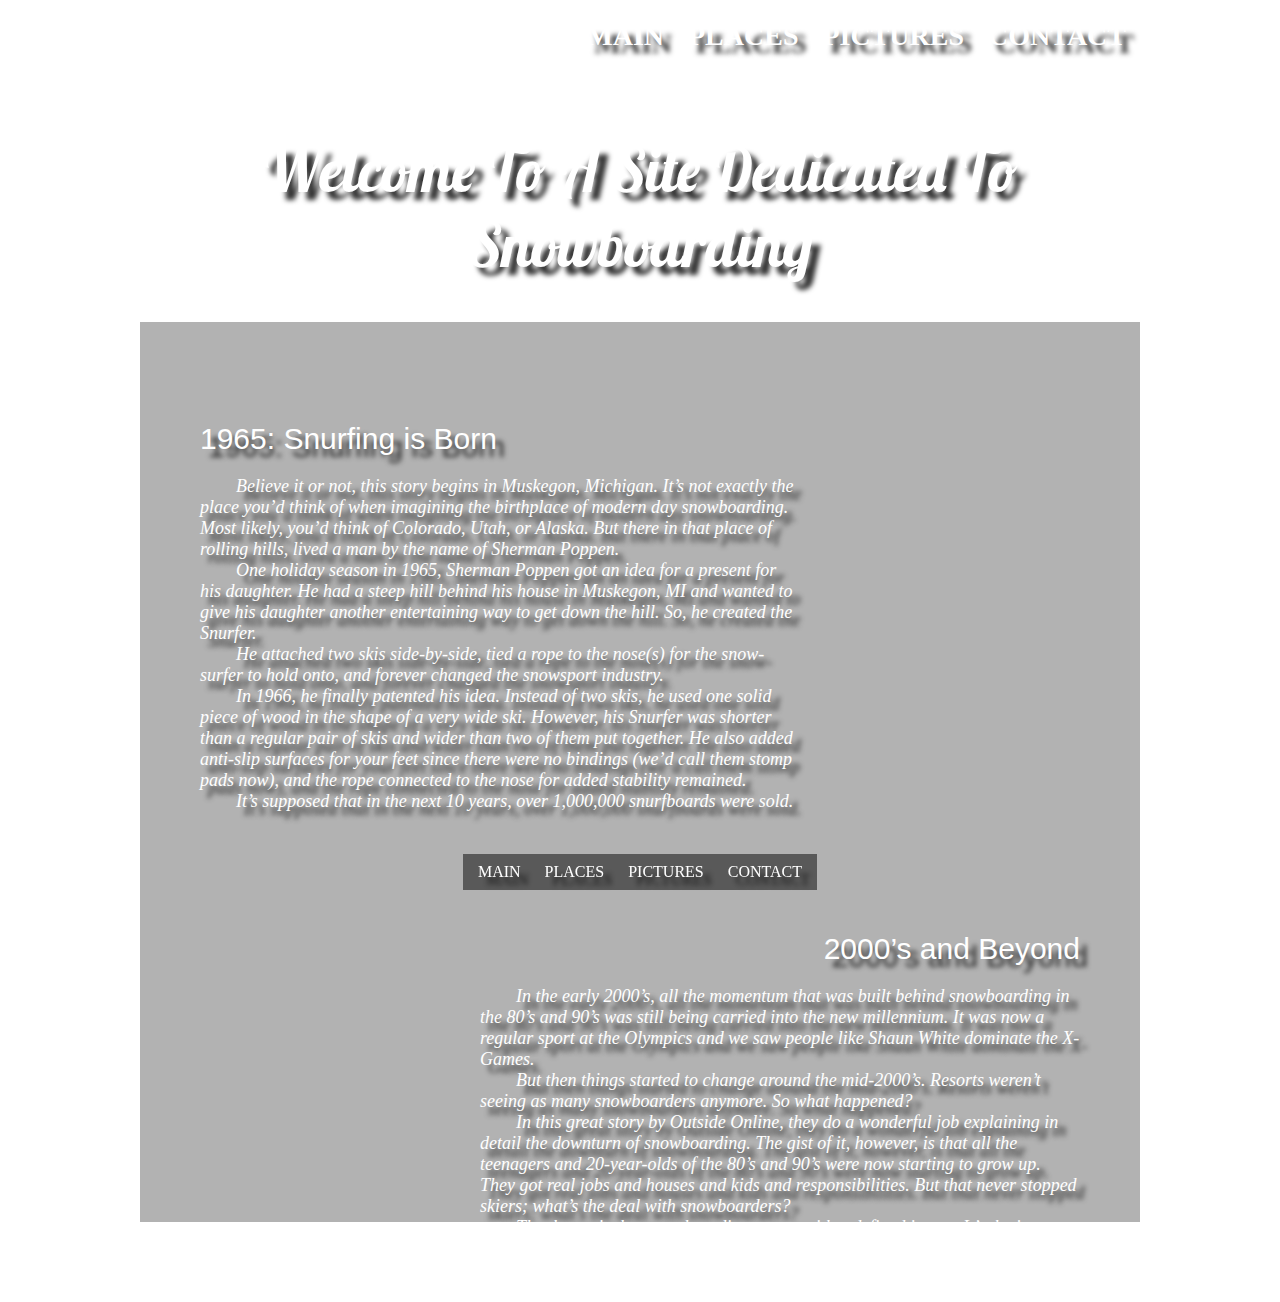
<file: Index.html>
<!DOCTYPE html>
<html lang="en" class="mainformat">
<head>
    <meta charset="UTF-8">
    <meta name="viewport" content="width=device-width, initial-scale=1.0">
    <title>Snowboarding Main</title>
    <link rel="stylesheet" href="index.css">
    <link href="https://fonts.googleapis.com/css?family=Lobster&display=swap" rel="stylesheet">
    <link href="https://fonts.googleapis.com/css?family=Acme&display=swap" rel="stylesheet">
</head>

<body>
    <header>
        <div class="navmenu">
        <nav>
            <ul>
                <li><a href="index.html">main</a></li>
                <li><a href="places.html">places</a></li>
                <li><a href="pictures.html">pictures</a></li>
                <li><a href="contact.html">contact</a></li>
            </ul>
        </nav>
        </div>
    </header>
    <div>
        <h1 class="focus-in-expand" id="texttitle">Welcome To A Site Dedicated To <br> Snowboarding</h1> 
    </div>
    <div class="textblock">
            <div class="h1block">
                <h2>1965: Snurfing is Born</h2>
                    <p>Believe it or not, this story begins in Muskegon, Michigan. It’s not exactly the place you’d think of when imagining the birthplace of modern day snowboarding. Most likely, you’d think of Colorado, Utah, or Alaska. But there in that place of rolling hills, lived a man by the name of Sherman Poppen.</p>
                    <p>One holiday season in 1965, Sherman Poppen got an idea for a present for his daughter. He had a steep hill behind his house in Muskegon, MI and wanted to give his daughter another entertaining way to get down the hill. So, he created the Snurfer.</p>             <p>He attached two skis side-by-side, tied a rope to the nose(s) for the snow-surfer to hold onto, and forever changed the snowsport industry.</p> 
                    <p>In 1966, he finally patented his idea. Instead of two skis, he used one solid piece of wood in the shape of a very wide ski. However, his Snurfer was shorter than a regular pair of skis and wider than two of them put together. He also added anti-slip surfaces for your feet since there were no bindings (we’d call them stomp pads now), and the rope connected to the nose for added stability remained.</p> 
                    <p>It’s supposed that in the next 10 years, over 1,000,000 snurfboards were sold.</p>
                    
            </div>
            <div class="h2block">
                <h2 class="righth2">2000’s and Beyond</h2>
                    <p>In the early 2000’s, all the momentum that was built behind snowboarding in the 80’s and 90’s was still being carried into the new millennium. It was now a regular sport at the Olympics and we saw people like Shaun White dominate the X-Games.</p>
                    <p>But then things started to change around the mid-2000’s. Resorts weren’t seeing as many snowboarders anymore. So what happened?</p>
                    <p>In this great story by Outside Online, they do a wonderful job explaining in detail the downturn of snowboarding. The gist of it, however, is that all the teenagers and 20-year-olds of the 80’s and 90’s were now starting to grow up. They got real jobs and houses and kids and responsibilities. But that never stopped skiers; what’s the deal with snowboarders?</p>
                    <p>The theory is that snowboarding comes with a defined image. It’s the image that those early pioneers made as 20 year olds, and it never changed. The baggy pants, straight-brimmed hats, and cocky attitude was the mold you “had” to fit in order to ride. As people grew out of that mold, they no longer rode but the image remained the same. It’s as if the image defines the rider instead of the riders defining the image.</p>
                    <p>So now we have an image that largely only appeals to the same late-teens to 20-year-old crowds. But those same kids are now picking skiing over snowboarding instead for whatever reason. The older riders are moving on and the new generation isn’t finding it appealing.</p>
                    <p>My personal opinion is that snowboarding is here to stay. Everything in the world is cyclical, and snowboarding is still a young sport in the grand scheme of things.</p>
                    <p>In the 70’s I’m sure it was viewed as a fad. Then it took hold in the 80’s. By the 90’s, it had made its first peak and declared that it is here to stay. But nothing can keep going up and up forever. There will always be a downturn at some point, and we are just now seeing the first one. Just as snowboarding was peaking and growing wild with popularity, I’m sure skiers saw their numbers fall and wondered why as well.</p>
                    <p>So will snowboarding take a hit for the coming decade(s)? Yes, probably. But it will weather the storm. There will always be a community of riders no matter how small it gets. And then one day, BOOM! Some new innovation or technology will emerge and it will come back on the upswing.</p>
                    <p>I mean… People are STILL buying Snurfboards.</p>
                    <p style="text-align: left; color: rgb(202, 202, 202);">Sandel, David. "A Brief History of snowboarding". liftopia. December 23, 2014.</p>
            </div>    
    </div>


    

</body>
<footer>
    <ul>
        <li><a href="index.html">main</a></li>
        <li><a href="places.html">places</a></li>
        <li><a href="pictures.html">pictures</a></li>
        <li><a href="contact.html">contact</a></li>
    </ul>
</footer>
</html>
</file>
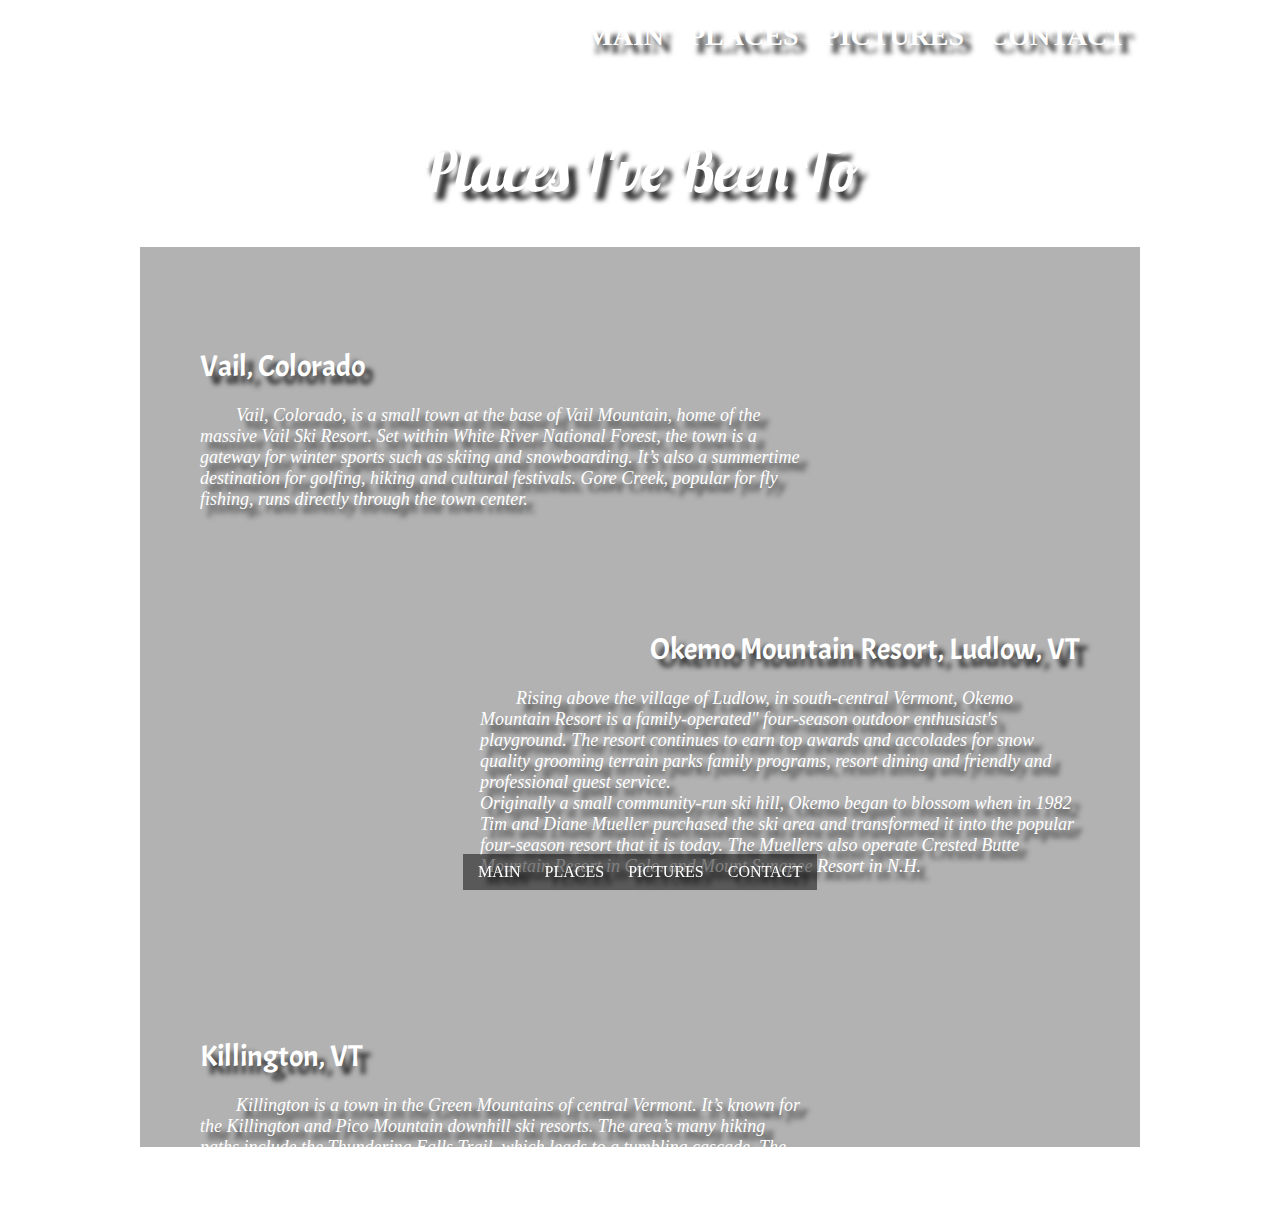
<file: Places.html>
<!DOCTYPE html>
<html lang="en" class="mainformat">
<head>
    <meta charset="UTF-8">
    <meta name="viewport" content="width=device-width, initial-scale=1.0">
    <title>Snowboarding Places</title>
    <link rel="stylesheet" href="index.css">
    <link href="https://fonts.googleapis.com/css?family=Lobster&display=swap" rel="stylesheet">
    <link href="https://fonts.googleapis.com/css?family=Acme&display=swap" rel="stylesheet">
</head>

<body>
    <header>
        <div class="navmenu">
        <nav>
            <ul>
                <li><a href="index.html">main</a></li>
                <li><a href="places.html">places</a></li>
                <li><a href="pictures.html">pictures</a></li>
                <li><a href="contact.html">contact</a></li>
            </ul>
        </nav>
        </div>
    </header>
    <div>
        <h1 class="focus-in-expand" id="texttitle">Places I've Been To</h1> 
    </div>
    <div class="textblock">
        
            <div class="h1block">
                <h2 class="acme">Vail, Colorado</h2>
                    <p>Vail, Colorado, is a small town at the base of Vail Mountain, home of the massive Vail Ski Resort. Set within White River National Forest, the town is a gateway for winter sports such as skiing and snowboarding. It’s also a summertime destination for golfing, hiking and cultural festivals. Gore Creek, popular for fly fishing, runs directly through the town center.</p>
            </div>
            <div class="h2block">
                <h2 class="acme righth2">Okemo Mountain Resort, Ludlow, VT</h2>
                    <p>Rising above the village of Ludlow, in south-central Vermont, Okemo Mountain Resort is a family-operated" four-season outdoor enthusiast's playground. The resort continues to earn top awards and accolades for snow quality grooming terrain parks family programs, resort dining and friendly and professional guest service.<br>
                    Originally a small community-run ski hill, Okemo began to blossom when in 1982 Tim and Diane Mueller purchased the ski area and transformed it into the popular four-season resort that it is today. The Muellers also operate Crested Butte Mountain Resort in Colo. and Mount Sunapee Resort in N.H.</p>
            </div>
            <div class="h1block">
                <h2 class="acme">Killington, VT</h2>
                    <p>Killington is a town in the Green Mountains of central Vermont. It’s known for the Killington and Pico Mountain downhill ski resorts. The area’s many hiking paths include the Thundering Falls Trail, which leads to a tumbling cascade. The long-distance Appalachian and Long trails both cut through the town. West of Killington, old-growth hardwood trees, including sugar maples and beeches, fill Gifford Woods State Park.</p>
            </div>
            <div class="h2block">
                <h2 class="acme righth2">Boone, NC</h2>
                    <p>Boone is a town in North Carolina’s Blue Ridge Mountains. In Daniel Boone Park, the Hickory Ridge Living History Museum re-creates 1700s homestead life. Also in the park, the long-running seasonal drama “Horn in the West” evokes the struggles of pioneers like Boone. The Blue Ridge Parkway winds past town, offering mountain views. Nearby, Grandfather Mountain features a high suspension footbridge and a nature museum.</p>
            </div>
            <!-- <div class="h2block">
                <h2>Some text here</h2>
                    <p>Some text here</p>
            </div> -->
            
    </div>


    

</body>
<footer>
    <ul>
        <li><a href="index.html">main</a></li>
        <li><a href="places.html">places</a></li>
        <li><a href="pictures.html">pictures</a></li>
        <li><a href="contact.html">contact</a></li>
    </ul>
</footer>
</html>
</file>
<file: index.css>
* { margin:0; padding:0; }
html::-webkit-scrollbar { 
    display: none; 
}
     

.textblock::-webkit-scrollbar { 
    display: none; 
}
.mainformat {
    background: url(https://images.unsplash.com/photo-1464852045489-bccb7d17fe39?ixlib=rb-1.2.1&ixid=eyJhcHBfaWQiOjEyMDd9&auto=format&fit=crop&w=1275&q=80) no-repeat center center fixed ;
    /* background-repeat: no-repeat; */
    -webkit-background-size: cover;
    -moz-background-size: cover;
    -o-background-size: cover;
    /* background-attachment: fixed; */
    background-size: cover;
       
}
.navmenu {
    margin: auto;
    margin-top: 0px;
    max-width: 1000px;
}
li:hover {
    transform: scale(1.2);
}
header a:hover {  
    color: tomato; 
}

header ul {
    margin-right: 14px;
    text-align: right;
    white-space: nowrap;
}

header li {
    display: inline-block;
    list-style: none;
    font-size: 28px;
    text-transform: uppercase;
    margin-left: 20px;
    font-weight: bold;
    font-family: candara;
    text-shadow: 8px 8px 5px rgba(0, 0, 0, 0.8);
    
}
nav a {
    text-decoration: none;
    color: white;
}

header nav {
    position: relative;
    right: 0px;
    top: 20px;
}
footer li {
    display: inline-block;
    align-self: center;
    font-family: candara;
    text-transform: uppercase;
    margin: 4px 10px;
    text-shadow: 8px 8px 5px rgba(0, 0, 0, 0.8);
}
footer a {
    text-decoration: none;
    color: white;
}
footer a:hover {
    color: tomato;
}
footer ul {
    display: inline-block;
    background-color:rgba(0, 0, 0, 0.5);
    padding: 5px;

    white-space: nowrap;
}
footer {
    position: fixed;
    left: 0px;
    bottom: 10px;
    width: 100%;
    text-align: center;
}
body {
    position: relative;
    width: 100%;
    align-content: center;
}
#aright {

}
.textblock {
    background-color: rgba(0, 0, 0, 0.3);
    margin: auto;
    margin-top: 20px;
    margin-bottom: 80px;
    max-width: 1000px;
    max-height: 800px;
    align-content: center;
    overflow: auto;
    padding-bottom: 100px;
    
    
}
a img:hover {
    transform: scale(1.2);
    color: white;
    /* border: 5px solid white; */
}
.pics {
    max-height: 230px;
    margin: 20px;
    border: 2px solid;
    box-shadow: 10px 10px 5px 0px rgba(0, 0, 0, 0.623);
    
}
#pic {
    text-decoration: none;
    border: 0 none;
}
#pic:hover {
    /* transform: scale(1.2); */
}
.h1block {
    text-align: left;
    padding: 60px;
    margin-top: 40px;
    max-width: 600px;
    text-shadow: 8px 8px 5px rgba(0, 0, 0, 0.8);
    
}
.h2block {
    text-align: left;
    padding: 60px;
    margin-top: 0px;
    margin-left: 280px;
    text-shadow: 8px 8px 5px rgba(0, 0, 0, 0.8);
    max-width: 600px;
    
}

h1 {
    color: white;
    font-family: Impact, Haettenschweiler, 'Arial Narrow Bold', sans-serif;
    font-size: 40px;
    font-weight: lighter;
}
.righth2 {
    text-align: right;
}
h2 {
    color: white;
    font-family: Impact, Haettenschweiler, 'Arial Narrow Bold', sans-serif;
    font-size: 30px;
    font-weight: lighter;
    margin-bottom: 20px;
    
}
p {
    color: white;
    font-family: 'Times New Roman', Times, serif;
    font-size: 18px;
    /* font-weight: bold; */
    font-style: italic;
    text-indent: 2em;
}
#texttitle {
    text-align: center;
    padding: 20px;
    color: white;
    font-family: 'Lobster', cursive;
    font-size: 60px;
    font-weight: 300;
    margin-top: 80px;
    text-shadow: 8px 8px 5px rgba(0, 0, 0, 0.8);
    
}
.form {
    display: flex;
    background-color: rgba(0, 0, 0, 0.3);
    margin: auto;
    margin-top: 20px;
    margin-bottom: 80px;
    max-width: 1000px;  
    color: white;
}

#nameform {
    margin-left: 200px;  
    margin-top: 20px;
}
#emailform {
    margin-left: 193px;
    margin-top: 20px;
}
#commentsform {
    margin-left: 151px;
    margin-top: 20px;
}
#submitform {
    margin-left: 242px;
    margin-top: 20px;
    
}

/* ANIMATIONS */

.swing-in-top-fwd {
	-webkit-animation: swing-in-top-fwd 2s cubic-bezier(0.175, 0.885, 0.320, 1.275) both;
	        animation: swing-in-top-fwd 2s cubic-bezier(0.175, 0.885, 0.320, 1.275) both;
}
.focus-in-expand {
	-webkit-animation: focus-in-expand 2s cubic-bezier(0.250, 0.460, 0.450, 0.940) both;
	        animation: focus-in-expand 2s cubic-bezier(0.250, 0.460, 0.450, 0.940) both;
}
.roll-in-blurred-left {
	-webkit-animation: roll-in-blurred-left 0.65s cubic-bezier(0.230, 1.000, 0.320, 1.000) both;
	        animation: roll-in-blurred-left 0.65s cubic-bezier(0.230, 1.000, 0.320, 1.000) both;
}
.scale-in-center {
	-webkit-animation: scale-in-center 0.3s cubic-bezier(0.250, 0.460, 0.450, 0.940) both;
	        animation: scale-in-center 0.3s cubic-bezier(0.250, 0.460, 0.450, 0.940) both;
}

/* KEYFRAMES */

 @-webkit-keyframes scale-in-center {
    0% {
      -webkit-transform: scale(0);
              transform: scale(0);
      opacity: 1;
    }
    100% {
      -webkit-transform: scale(1);
              transform: scale(1);
      opacity: 1;
    }
  }
  @keyframes scale-in-center {
    0% {
      -webkit-transform: scale(0);
              transform: scale(0);
      opacity: 1;
    }
    100% {
      -webkit-transform: scale(1);
              transform: scale(1);
      opacity: 1;
    }
  }
  

 @-webkit-keyframes roll-in-blurred-left {
    0% {
      -webkit-transform: translateX(-1000px) rotate(-720deg);
              transform: translateX(-1000px) rotate(-720deg);
      -webkit-filter: blur(50px);
              filter: blur(50px);
      opacity: 0;
    }
    100% {
      -webkit-transform: translateX(0) rotate(0deg);
              transform: translateX(0) rotate(0deg);
      -webkit-filter: blur(0);
              filter: blur(0);
      opacity: 1;
    }
  }
  @keyframes roll-in-blurred-left {
    0% {
      -webkit-transform: translateX(-1000px) rotate(-720deg);
              transform: translateX(-1000px) rotate(-720deg);
      -webkit-filter: blur(50px);
              filter: blur(50px);
      opacity: 0;
    }
    100% {
      -webkit-transform: translateX(0) rotate(0deg);
              transform: translateX(0) rotate(0deg);
      -webkit-filter: blur(0);
              filter: blur(0);
      opacity: 1;
    }
  }
  

 @-webkit-keyframes swing-in-top-fwd {
    0% {
      -webkit-transform: rotateX(-100deg);
              transform: rotateX(-100deg);
      -webkit-transform-origin: top;
              transform-origin: top;
      opacity: 0;
    }
    100% {
      -webkit-transform: rotateX(0deg);
              transform: rotateX(0deg);
      -webkit-transform-origin: top;
              transform-origin: top;
      opacity: 1;
    }
  }
  @keyframes swing-in-top-fwd {
    0% {
      -webkit-transform: rotateX(-100deg);
              transform: rotateX(-100deg);
      -webkit-transform-origin: top;
              transform-origin: top;
      opacity: 0;
    }
    100% {
      -webkit-transform: rotateX(0deg);
              transform: rotateX(0deg);
      -webkit-transform-origin: top;
              transform-origin: top;
      opacity: 1;
    }
  }
  

 @-webkit-keyframes focus-in-expand {
    0% {
      letter-spacing: -0.5em;
      -webkit-filter: blur(12px);
              filter: blur(12px);
      opacity: 0;
    }
    100% {
      -webkit-filter: blur(0px);
              filter: blur(0px);
      opacity: 1;
    }
  }
  @keyframes focus-in-expand {
    0% {
      letter-spacing: -0.5em;
      -webkit-filter: blur(12px);
              filter: blur(12px);
      opacity: 0;
    }
    100% {
      -webkit-filter: blur(0px);
              filter: blur(0px);
      opacity: 1;
    }
  }
  
  
/* KEYFRAMES END */

/* ANIMATIONS END */


.acme {
    font-family: 'Acme', sans-serif;
}

/* FONTS */
@import url('https://fonts.googleapis.com/css?family=Acme&display=swap');
/* FONTS END */
</file>
